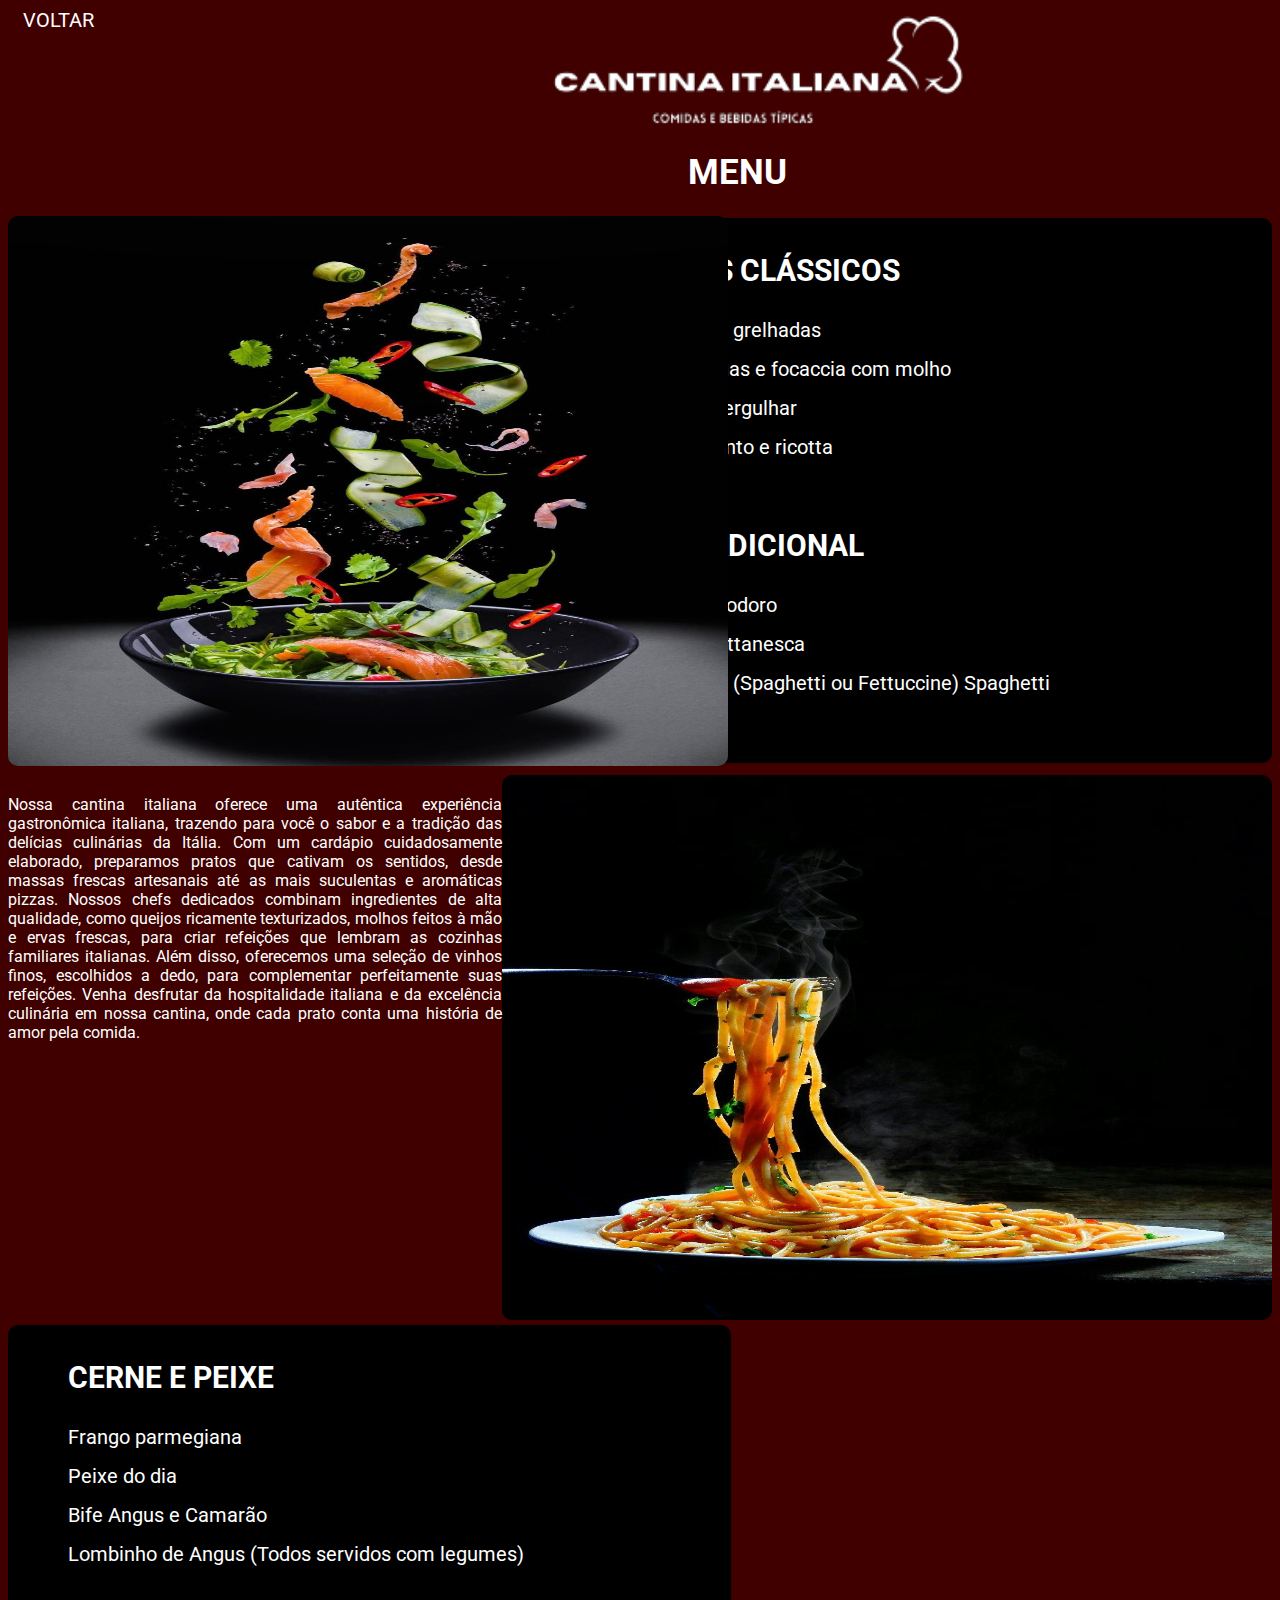
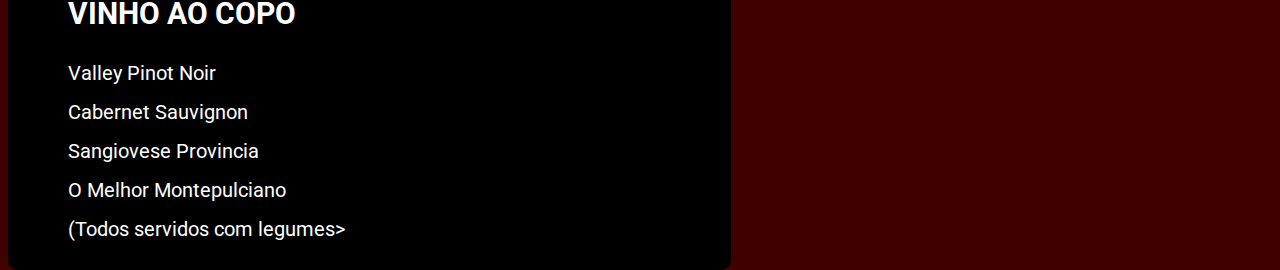
<file: menu.html>
<!DOCTYPE html>
<html lang="en">
<head>
    <meta charset="UTF-8">
    <meta http-equiv="X-UA-Compatible" content="IE=edge">
    <meta name="viewport" content="width=device-width, initial-scale=1.0">
    <title>MENU</title>
    <link rel="shortcut icon" href="./imagens/logotipo.png" type="image/x-icon" class="imagem_redonda">
    <link rel="stylesheet" href="menu.css">
    <link rel="preconnect" href="https://fonts.googleapis.com">
<link rel="preconnect" href="https://fonts.gstatic.com" crossorigin>
<link href="https://fonts.googleapis.com/css2?family=Roboto&display=swap" rel="stylesheet">
</head>
<body>
    <header>
        <div class="logotipo">
        <img src="./imagens/logotipo.png" alt="" class="logo">
    </div>
        <nav>
            <ul>
                <li class="retornar"><a href="./index.html"> VOLTAR </a></li>
            </ul>
            <h1>MENU</h1>
    </header>
    <article>
        <div>
            <img src="./imagens/comida1.jpg" alt="" class="comida1">
        </div>
        <div class="cardapio1">
            <h3>APERITIVOS CLÁSSICOS</h3>
            <ul>
                <li>Salsichas italianas grelhadas</li>
                <li>Cesto com azeitonas e focaccia com molho</li>
                <li>Balsâmico para mergulhar</li>
                <li>Travessa de presunto e ricotta</li>
                <li>Salmão fumado</li>
            </ul>
            <h3>MASSA TRADICIONAL</h3>
            <ul>
                <li>Fettuccine Al Pomodoro</li>
                <li>Spaghetti Alla Punttanesca</li>
                <li>Pasta Amatriciana (Spaghetti ou Fettuccine) Spaghetti</li>
                <li>Cacio E Pepe</li>
            </ul>
        </div>
        <div>
            <img src="./imagens/comida2.jpg" alt="" class="comida2">
        </div>
        <div class="cardapio2">
            <h3>CERNE E PEIXE</h3>
            <ul>
                <li>Frango parmegiana</li>
                <li>Peixe do dia</li>
                <li>Bife Angus e Camarão</li>
                <li>Lombinho de Angus (Todos servidos com legumes)</li>
            </ul>
            <h3>VINHO AO COPO</h3>
            <ul>
                <li>Valley Pinot Noir</li>
                <li>Cabernet Sauvignon</li>
                <li>Sangiovese Provincia</li>
                <li>O Melhor Montepulciano</li>
                <li>(Todos servidos com legumes></li>
            </ul>
            
        </div>
    </article>
    <p>Nossa cantina italiana oferece uma autêntica experiência gastronômica italiana, trazendo para você o sabor e a tradição das delícias culinárias da Itália. Com um cardápio cuidadosamente elaborado, preparamos pratos que cativam os sentidos, desde massas frescas artesanais até as mais suculentas e aromáticas pizzas. Nossos chefs dedicados combinam ingredientes de alta qualidade, como queijos ricamente texturizados, molhos feitos à mão e ervas frescas, para criar refeições que lembram as cozinhas familiares italianas. Além disso, oferecemos uma seleção de vinhos finos, escolhidos a dedo, para complementar perfeitamente suas refeições. Venha desfrutar da hospitalidade italiana e da excelência culinária em nossa cantina, onde cada prato conta uma história de amor pela comida.</p>
</body>
</html>
</file>
<file: menu.css>
body{
    font-family: 'Roboto', sans-serif;
    background-image:linear-gradient(rgba(0, 0, 0, 0.5),
                       rgba(0, 0, 0, 0.5));
    background-color: maroon;
}
.logo{
    width: 500px;
    height: 180px;
    margin-left: 475px;
}
.retornar{
    list-style: none;
    color: white;
    margin-top: -200px;
    margin-left: -25px;
}
h1{
    font-size: 35px;
    color: white;
    margin-left: 680px;
    margin-top: 120px;
}
h3{
    font-size: 30px;
    text-align: justify;
    margin-left: 55px;
}
li{
    font-size: 20px;
    margin: 15px;
    list-style: none;
}
.comida1{
    width: 720px;
    height: 550px;
    border-radius: 10px;
    display: inline;
}
.cardapio1{
    padding: 5px;
    border-radius: 10px;
    margin-top: -552px;
    float: right;
    width: 760px;
    color: white;
    background-color: black;
    height: 535px;
}
.comida2{
    margin-top: 5px;
    width: 770px;
    height: 545px;
    border-radius: 10px;
    display: inline;
    float: right;
}
.cardapio2{
    padding: 5px;
    border-radius: 10px;
    margin-top: 5px;
    float: left;
    width: 713px;
    color: white;
    background-color: black;
    height: 535px;
}
a{
    text-decoration: none;
    color: inherit;
}
p{
    color: white;
    text-align: justify;
    margin-top: 25px;
    width: 1500px;
}
</file>
